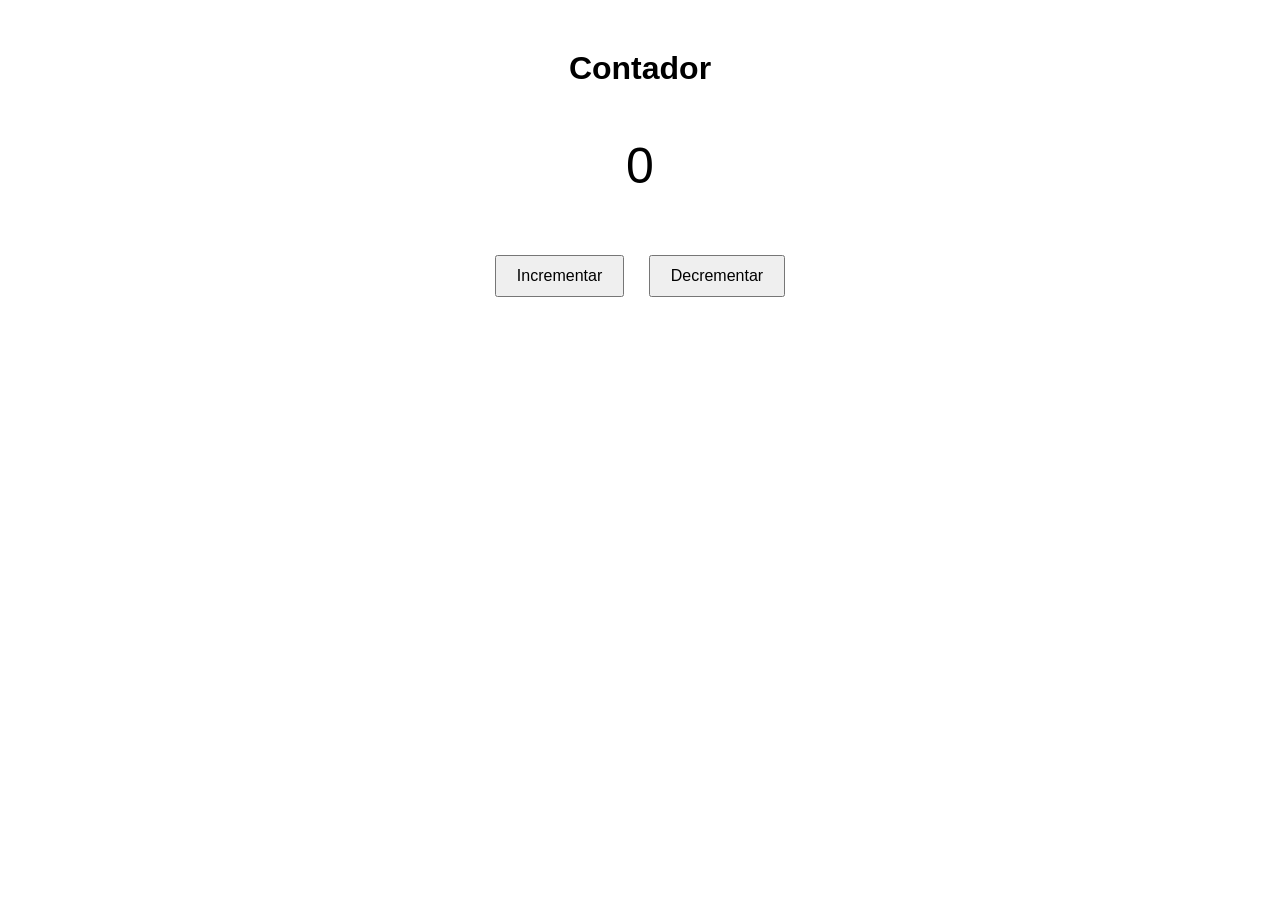
<file: assets/proyectos/Incremento/index.html>
<!DOCTYPE html>
<html lang="es">
<head>
    <meta charset="UTF-8">
    <title>Contador</title>
    <link rel="stylesheet" href="styles.css">
</head>
<body>

    <h1>Contador</h1>

    <p id="contador">0</p>

    <button onclick="incrementar()">Incrementar</button>
    <button onclick="decrementar()">Decrementar</button>

    <script src="app.js"></script>
    
</body>
</html>
</file>
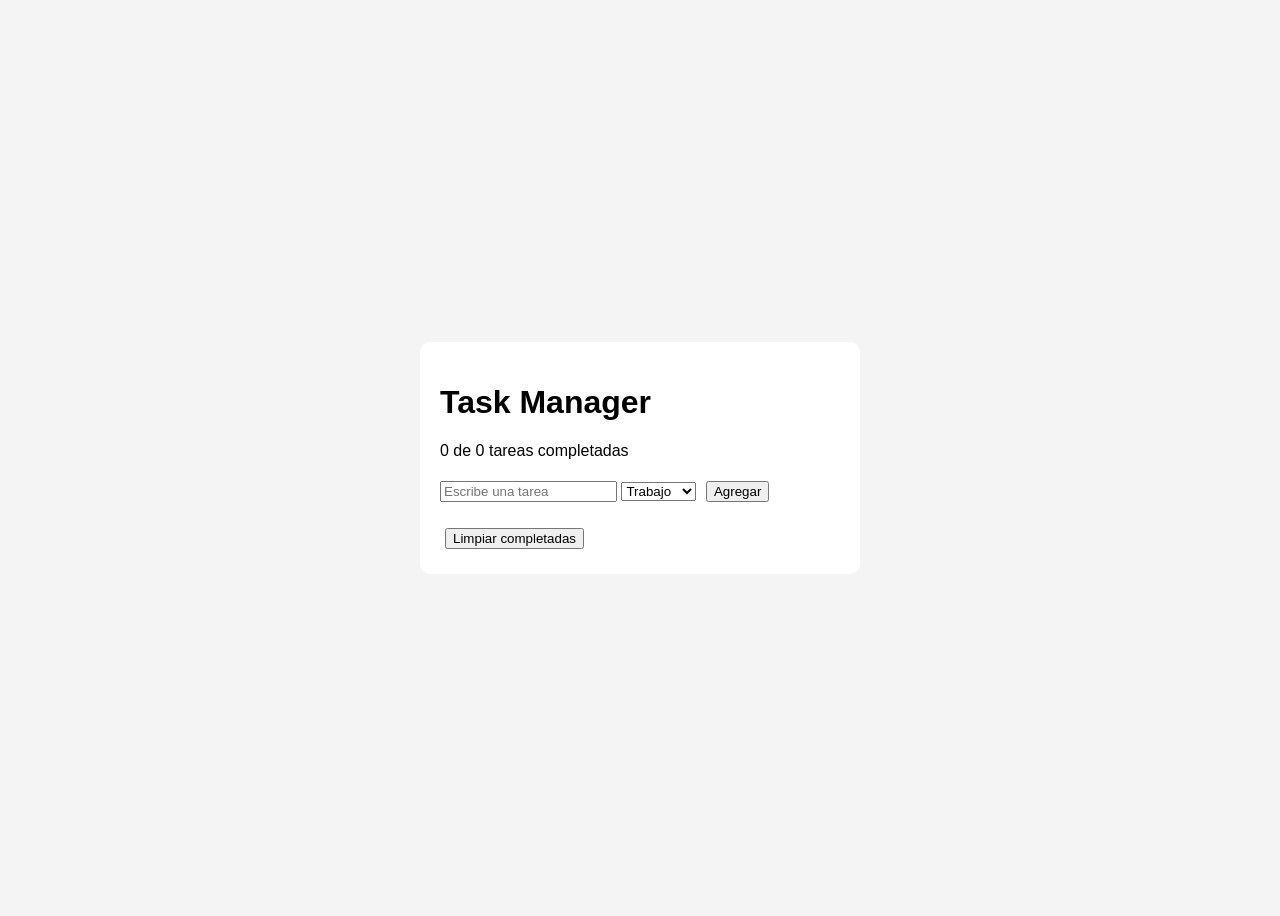
<file: assets/proyectos/labComponentesHTML/index.html>
<!DOCTYPE html>
<html lang="es">
<head>
<meta charset="UTF-8">
<meta name="viewport" content="width=device-width, initial-scale=1.0">
<title>Task Manager</title>
<link rel="stylesheet" href="estilos.css">
</head>

<body>

<div class="container">
    <h1>Task Manager</h1>

    <!-- Contador -->
    <p>
        <span id="completadas">0</span> de 
        <span id="total">0</span> tareas completadas
    </p>

    <!-- Formulario -->
    <input type="text" id="inputTarea" placeholder="Escribe una tarea">

    <select id="categoria">
        <option value="Trabajo">Trabajo</option>
        <option value="Estudio">Estudio</option>
        <option value="Personal"> Personal</option>
        <option value="Urgente"> Urgente</option>
        <option value="otra">Otra...</option>
    </select>

    <input type="text" id="otraCategoria" placeholder="Escribe categoría" style="display:none;">

    <button onclick="agregarTarea()">Agregar</button>

    <p id="error" class="error"></p>

    <!-- Lista -->
    <ul id="lista"></ul>

    <!-- Extra -->
    <button onclick="limpiarCompletadas()">Limpiar completadas</button>

</div>

<script src="app.js"></script>
</body>
</html>
</file>
<file: assets/proyectos/Incremento/styles.css>
body {
    font-family: Arial, sans-serif;
    text-align: center;
    margin-top: 50px;
}

#contador {
    font-size: 50px;
    color: black;
}

button {
    padding: 10px 20px;
    margin: 10px;
    font-size: 16px;
    cursor: pointer;
    
}
</file>
<file: assets/proyectos/labComponentesHTML/estilos.css>
body
{
    font-family: Arial;
    display: flex;
    justify-content: center;
    align-items: center;
    min-height: 100vh;
    background: #f4f4f4;
}

.container
{
    background: white;
    padding: 20px;
    border-radius: 10px;
    width: 400px;
}

li
{
    list-style: none;
    margin: 10px 0;
    padding: 10px;
    border: 1px solid #ccc;
    border-radius: 8px;
}

.hecha
{
    text-decoration: line-through;
    background: #d4edda;
}

.urgente
{
    border: 2px solid red;
    background: #ffe5e5;
}

button
{
    margin: 5px;
    cursor: pointer;
}

.error
{
    color: red;
}
</file>
